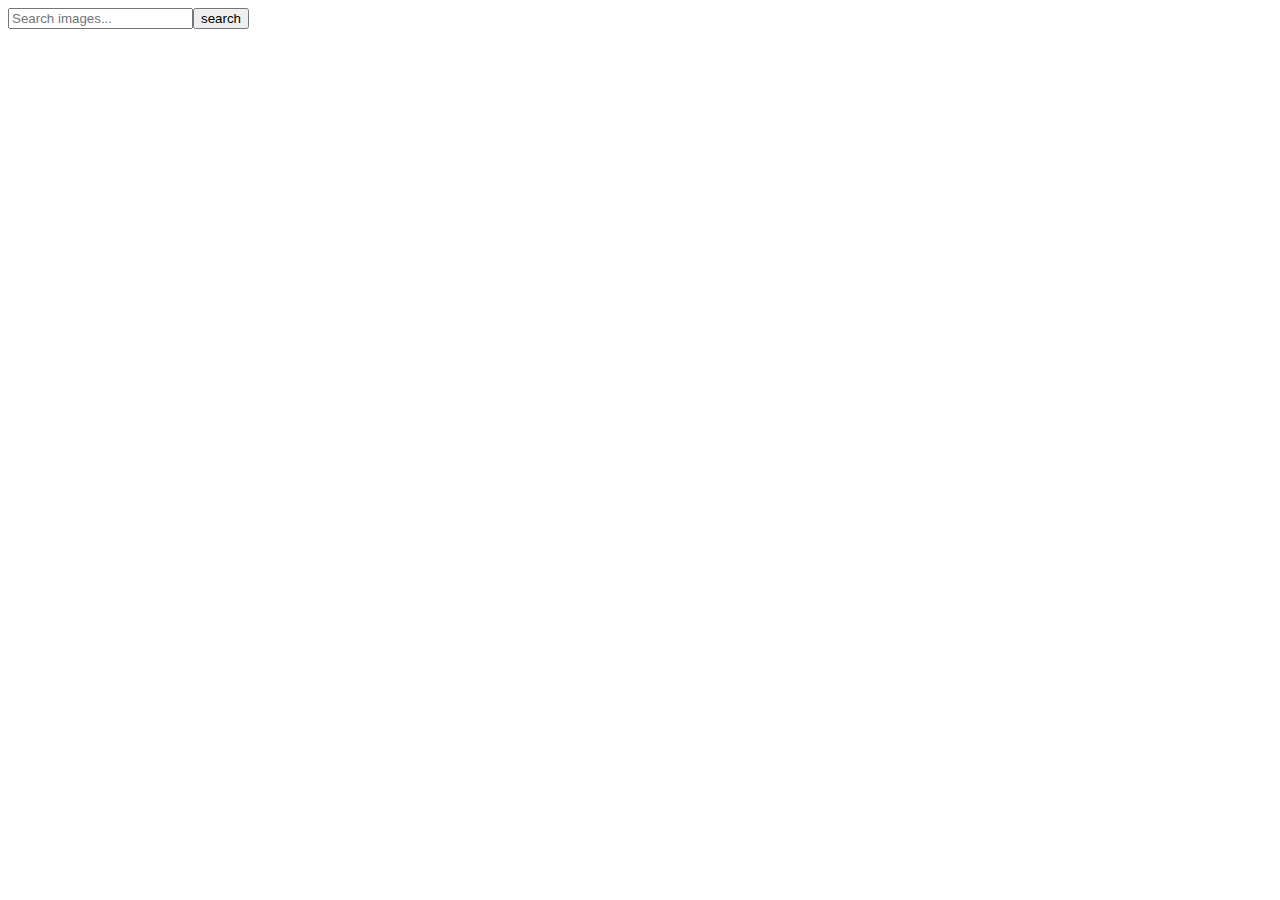
<file: src/index.html>
<!DOCTYPE html>
<html lang="en">
  <head>
    <meta charset="UTF-8" />
    <link rel="icon" type="image/svg+xml" href="/favicon.svg" />
    <meta name="viewport" content="width=device-width, initial-scale=1.0" />
    <title>Vanilla App Template</title>
    <link rel="stylesheet" href="./css/styles.css" />
  </head>
  <body>
    <form class="searchForm">
      <label for="searchQuery"
        ><input
          placeholder="Search images..."
          searchQuery
          id="searchQuery"
          type="text"
          name="searchQuery" /></label
      ><button type="submit">search</button>
    </form>
    <ul class="gallery"></ul>
    <span class="loader"></span>
    <script type="module" src="./main.js"></script>
  </body>
</html>
</file>
<file: src/css/styles.css>
/**
  |============================
  | include css partials with
  | default @import url()
  |============================
*/
@import url('./reset.css');

.loader {
    width: 48px;
    height: 48px;
    border: 5px solid #FFF;
    border-bottom-color: #FF3D00;
    border-radius: 50%;
    display: none;
    box-sizing: border-box;
    animation: rotation 1s linear infinite;
    }

    @keyframes rotation {
    0% {
        transform: rotate(0deg);
    }
    100% {
        transform: rotate(360deg);
    }
    }
</file>
